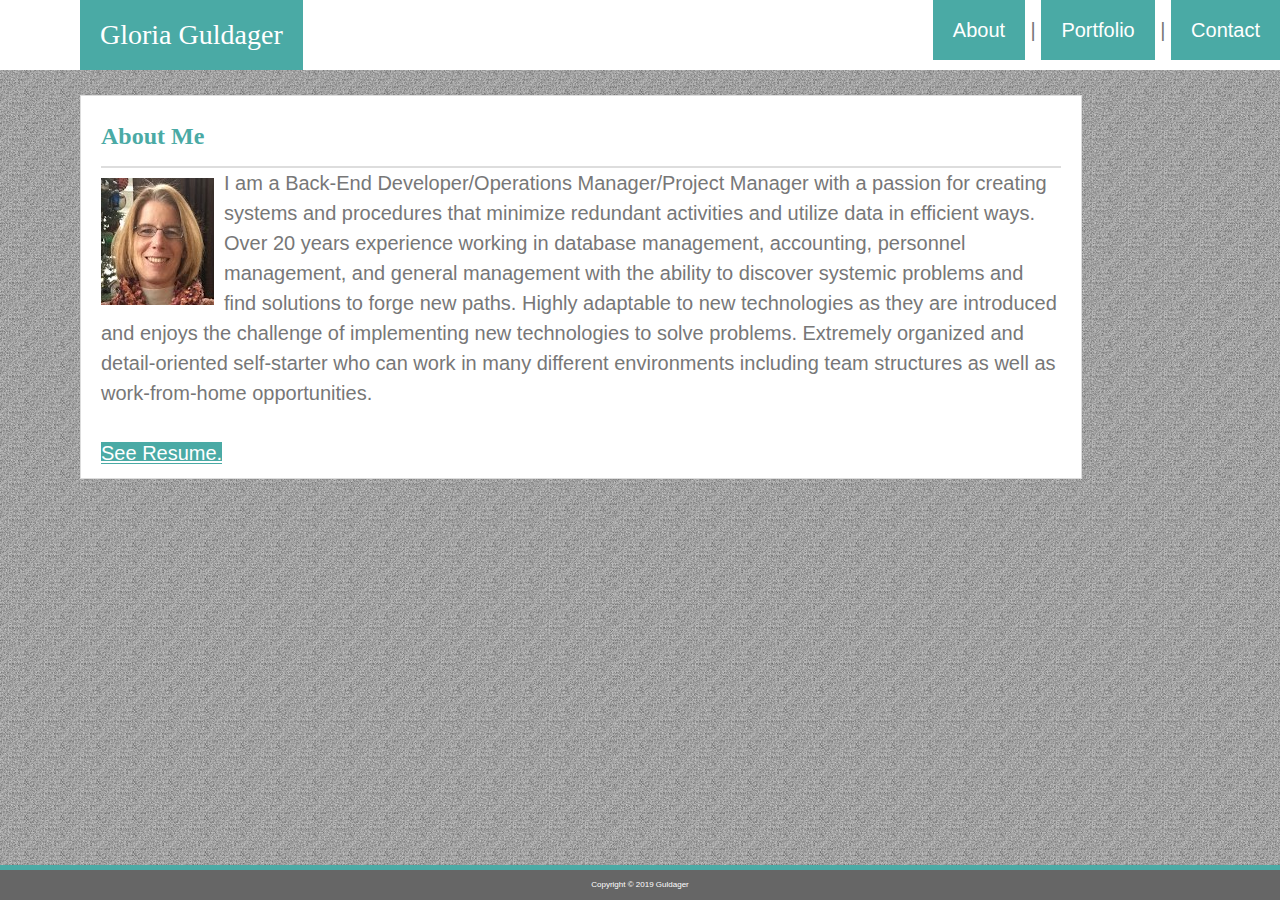
<file: index.html>
<!DOCTYPE html>
<html lang="en-us">

<head>
  <meta charset="UTF-8">
  <title>Gloria Guldager Bio</title>
  <link rel="stylesheet" href="assets/css/reset.css">
  <link rel="stylesheet" href="assets/css/style.css">
</head>

<body>

  <div class="bg-div">
    <div class="name">Gloria Guldager</div>
    <nav>
        <ul>
            <li><a href="index.html">About</a></li> |
            <li><a href="portfolio.html">Portfolio</a></li> |
            <li><a href="contact.html">Contact</a></li>
        </ul>
    </nav>
</div>

    <div class="container">

      <section id="main-bio">
        
        <h2>About Me</h2>
        
        <img id="bio-image" src="assets/images/Gloriaedited.jpg" alt="Gloria Guldager">
        
          <p>I am a Back-End Developer/Operations Manager/Project Manager with a passion for creating systems and procedures that minimize redundant activities and utilize data in efficient ways. Over 20 years experience working in database management, accounting, personnel management, and general management with the ability to discover systemic problems and find solutions to forge new paths. Highly adaptable to new technologies as they are introduced and enjoys the challenge of implementing new technologies to solve problems. Extremely organized and detail-oriented self-starter who can work in many different environments including team structures as well as work-from-home opportunities.</p.>
          <br/>
          <br/>
          <a href="assets/images/Gloria Guldager Developer Resume.pdf" style: color:#4aaaa5; background-color: #ffffff; a:hover="background-color:" #4aaaa5, color: #ffffff; target="_blank">See Resume.</a>
        </section>
        
      </div>

    <footer>Copyright &copy 2019 Guldager</footer>

</body>

</html>
</file>
<file: assets/css/style.css>
body {
  background-image: url("../images/gray-background-1436871274B7v.jpg");
  background-color: #777777;
  font-family: Arial, Helvetica, sans-serif;
  font-size: 20px;
  line-height: 150%;
  color: #777777;
  }

a { 
  background-color: #4aaaa5; color: #ffffff;
}

a:hover {
  background-color: #4aaaa5; color: #ffffff;
}

a:link { 
  color: #ffffff;
}

nav {
    float: right;
    margin: 0;
    overflow: hidden;
    text-align: center;
    border-bottom: 1px;
    border-color: #cccccc;
}

nav ul{
    margin: 0;
    padding: 0;
}

nav ul li{
    display: inline-block;
    list-style-type: none;
}

nav > ul > li > a{
    color: #ffffff;
    display: block;
    line-height: 2em;
    padding: 0.5em 1em;
    text-decoration: none;
}

.name {
    font-family: Georgia, 'Times New Roman', Times, serif; 
    color: #ffffff;
    background-color: #4aaaa5;
    font-size: 28px;
    padding: 20px;
    left: 6.25%;
    float: left;
    position: relative;
}
.bg-div {
    overflow: hidden;
    background:#ffffff;
    margin-bottom: 25px;
}
.container {
  width: 960px;
  margin-left: 6.25%;
  margin-right: 6.25%;
  padding: 10px;
  padding-left: 20px;
  padding-right: 20px;
  background-color: #ffffff;
  border: 1px solid #dddddd;
  float: left;
}

h2 {
    color: #4aaaa5;
    font-family: Georgia, 'Times New Roman', Times, serif;
    font-size: 24px;
    font-weight: bold;
    padding-top: 15px;
    padding-bottom: 15px;
    padding-left: 0px;
    border-bottom: 2px solid #dddddd;
}

#bio-image {
  padding: 10px;
  padding-left: 0px;
  float: left;
}

.title {
  padding: 10px;
  padding-left: 0px;
}

.input {
  padding: 10px;
  border: 1px solid #dddddd;
}

.box-message {
  padding: 40px;
}

.submit {
  width: 70px;
  padding: 15px;
  /* padding-left: 0px; */
  background-color: #4aaaa5;
  color: #ffffff;
  text-align: center;
  margin: 20px;
  margin-left: 0px;
}
.port {
  width: 200px;
  height: 150px;
  background-image: url("../images/portplacement.jpg");
  border: 1px solid #666666;
  margin: 20px;
  margin-left: 0px;
  float: left;
}

.banner {
  position: relative;
  width: 202px;
  height: 40px;
  background-color: #4aaaa5;
  color: #ffffff;
  margin-top: 100px;
}

.port1 {
  position: absolute;
  background-image: url(../images/question_mark_PNG107.png);
  background-size: cover;
}
.ban1 {
  text-align: center;
}

.port2 {
  background-image: url(../images/IMG_5428.JPG);
  background-size: cover;
  position: relative;
  margin-left: 225px;
  margin-top: -120px;
  float: left;
}
.ban2 {
  margin-left: 225px;
  margin-top: -40px;
  text-align: center;
}
.port3 {
  background-image: url(../images/IMG_5663.JPG);
  background-size: cover;
  position: relative;
  margin-left: 450px;
  margin-top: -172px;
  float: left;
}
.ban3 {
  margin-left: 450px;
  margin-top: -40px;
  text-align: center;
}

.port4 {
  background-image: url(../images/IMG_5679.JPG);
  background-size: cover;
  position: absolute;
  margin-left: 0px;
  margin-top: 60px;
  float: left;
}
.ban4 {
  margin-left: 0px;
  margin-top: 130px;
  text-align: center;
}

.port5 {
  background-image: url(../images/IMG_5770.JPG);
  background-size: cover;
  position: relative;
  margin-left: 225px;
  margin-top: -110px;
  float: left;
}
.ban5 {
  margin-left: 225px;
  margin-top: -40px;
  text-align: center;
}

footer {
  position: fixed;
  left: 0;
  bottom: 0;
  width: 100%;
  /* padding: 20px; */
  background-color: #666666;
  font-size: 8px;
  text-align-last: center;
  color: white;
  text-align: center;
  border-top: solid #4aaaa5 5px;
  margin-top: 25px;
}
</file>
